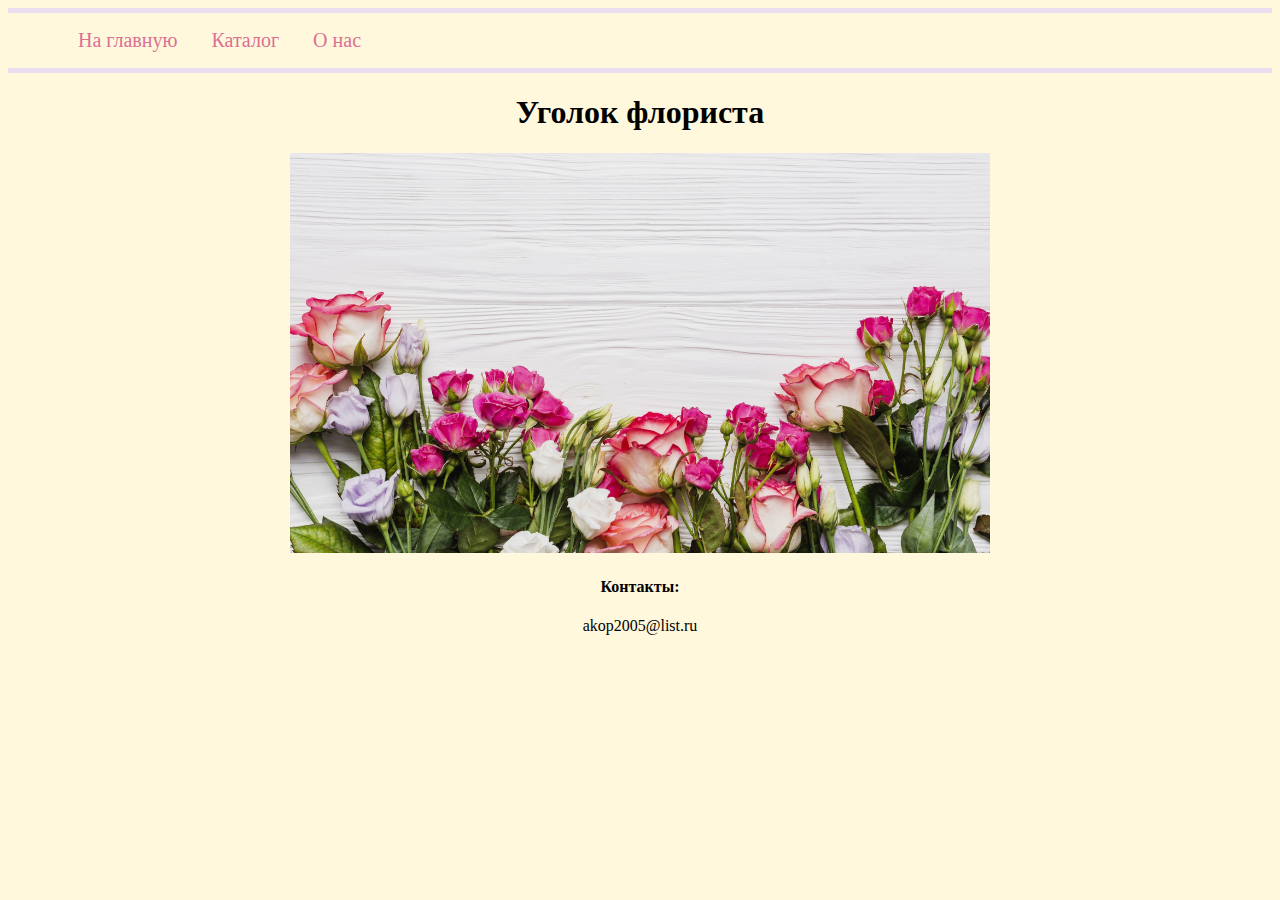
<file: index.html>
<!DOCTYPE html>
<head>
    <link rel="stylesheet" href="styl.css">
    <meta charset="UTF-8">
    <title>Flowers</title>
</head>
<body>
    <hr>
    <ul>
        <li><a href="index.html">На главную</a></li>
        <li><a href="district.html">Каталог</a></li>
        <li><a href="house.html">О нас</a></li>
    </ul>
    <hr>
    <h1>Уголок флориста</h1>
    <center>
    <img src="intro.jpg" alt="No" width="700" height="400">
</center>
<center>
<h4>Контакты:</h4>
<p>akop2005@list.ru</p>
</center>
</body>
</html>
</file>
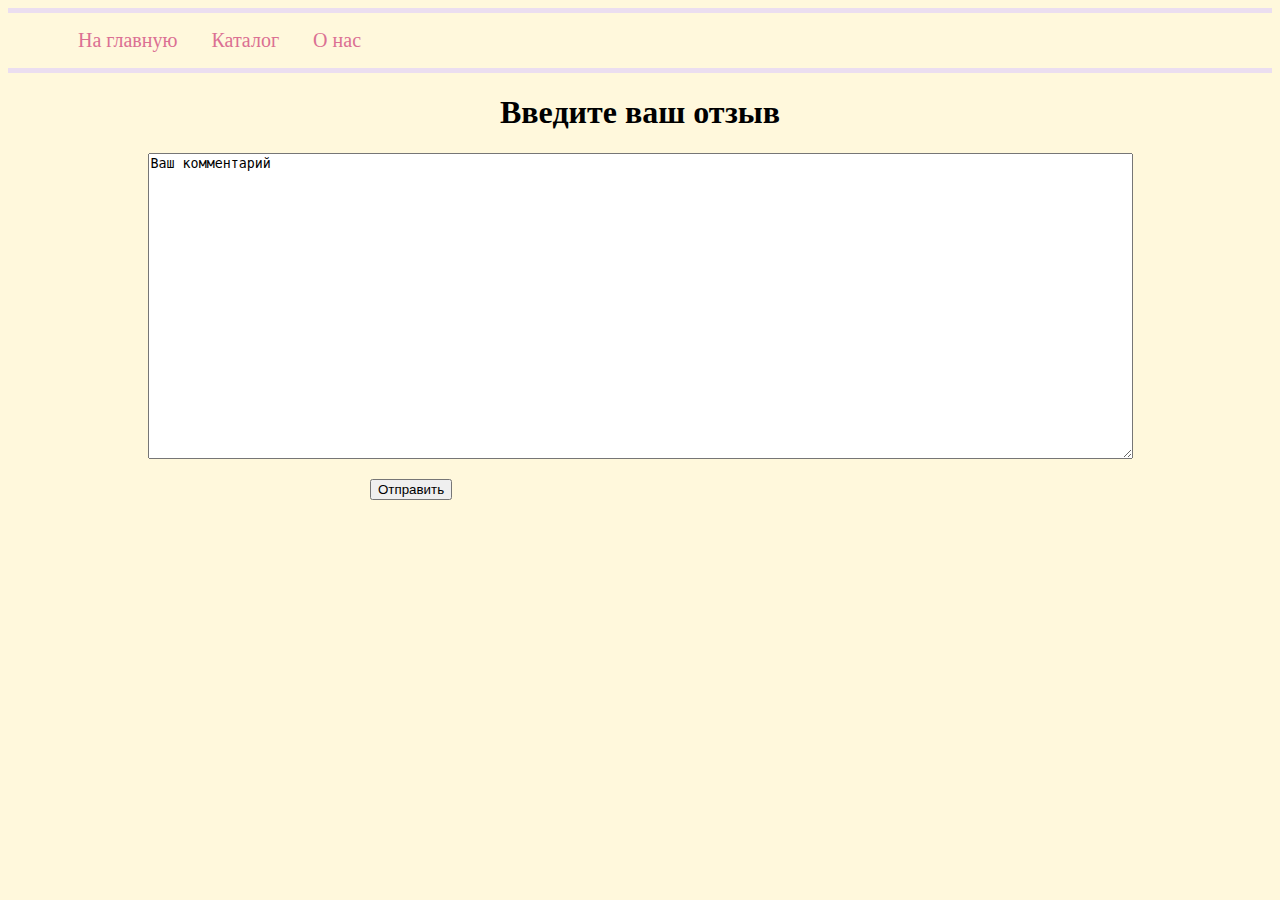
<file: commemt.html>
<!DOCTYPE html>
<head>
    <link rel="stylesheet" href="styl.css">
    <meta charset="UTF-8">
    <title>Flowers</title>
</head>
<body>
    <hr>
    <ul>
        <li><a href="index.html">На главную</a></li>
        <li><a href="district.html">Каталог</a></li>
        <li><a href="house.html">О нас</a></li>
    </ul>
    <hr>
    <h1>Введите ваш отзыв</h1>
    <center>
        <p><textarea name="comment" rows="20" cols="120" >Ваш комментарий</textarea></p>
    </center>
    <input type="button" value="Отправить">
</file>
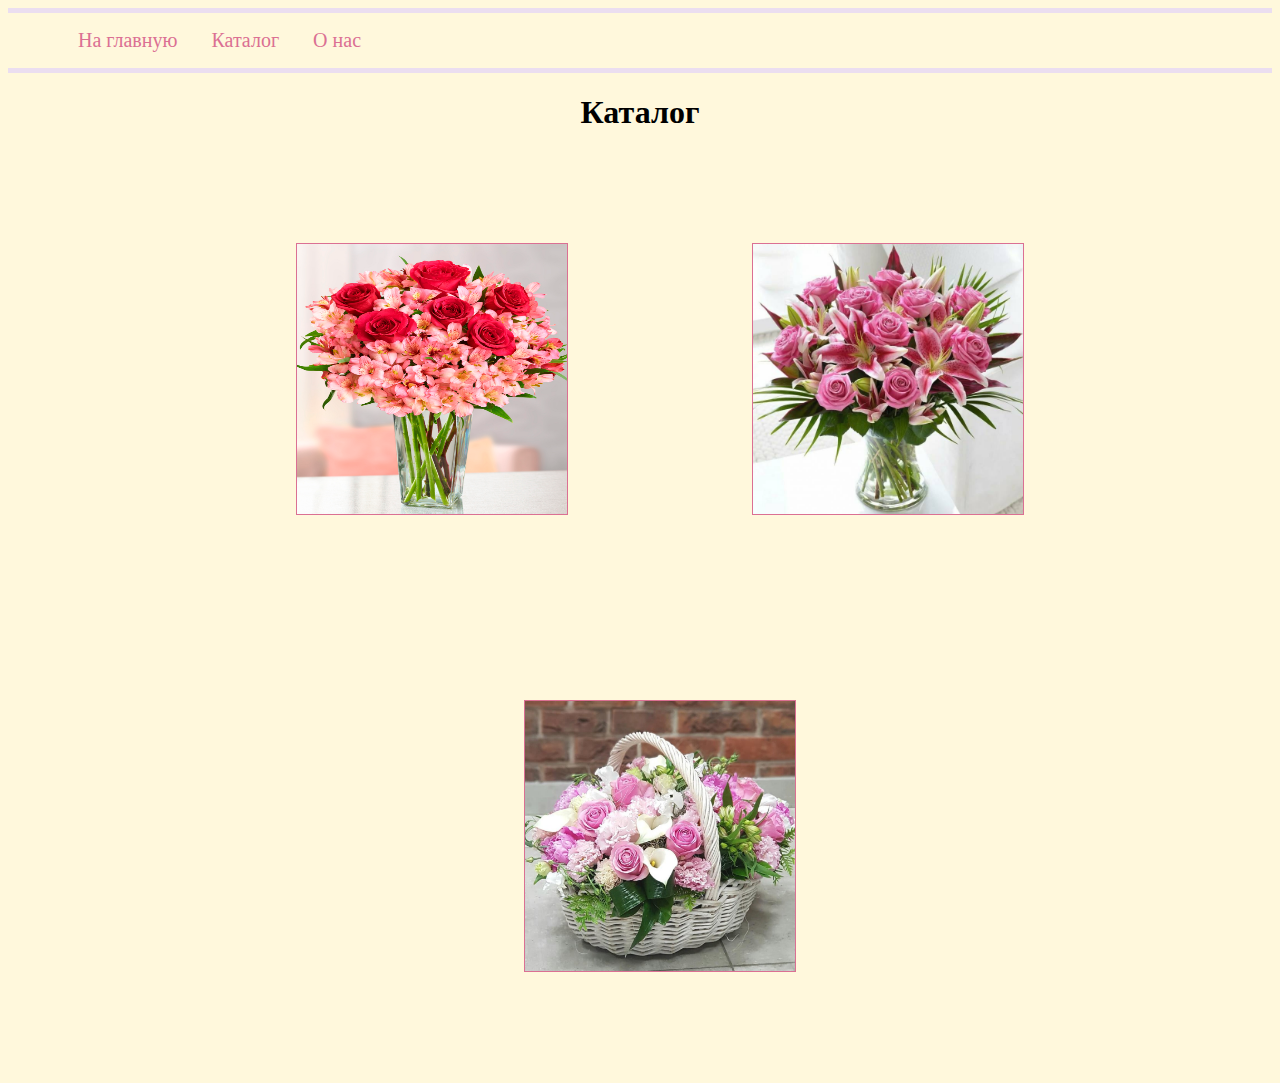
<file: district.html>
<!DOCTYPE html>
<head>
    <link rel="stylesheet" href="styl.css">
    <meta charset="UTF-8">
    <title>Flowers</title>
</head>
<body>
    <hr>
    <ul>
        <li><a href="index.html">На главную</a></li>
        <li><a href="district.html">Каталог</a></li>
        <li><a href="house.html">О нас</a></li>
    </ul>
    <hr>
    <h1>Каталог</h1> 
    <center>
    <ol>
        <li><a href="page1.html"><img src="main1.jpg" border="1" alt="No" width="270" height="270"></a></li>
        <li><a href="page2.html"><img src="main2.jpg" border="1" alt="No" width="270" height="270"></a></li>
        <li><a href="page3.html"><img src="main3.jpg" border="1" alt="No" width="270" height="270"></a></li>
    </ol>
    </center>




</body>
</html>
</file>
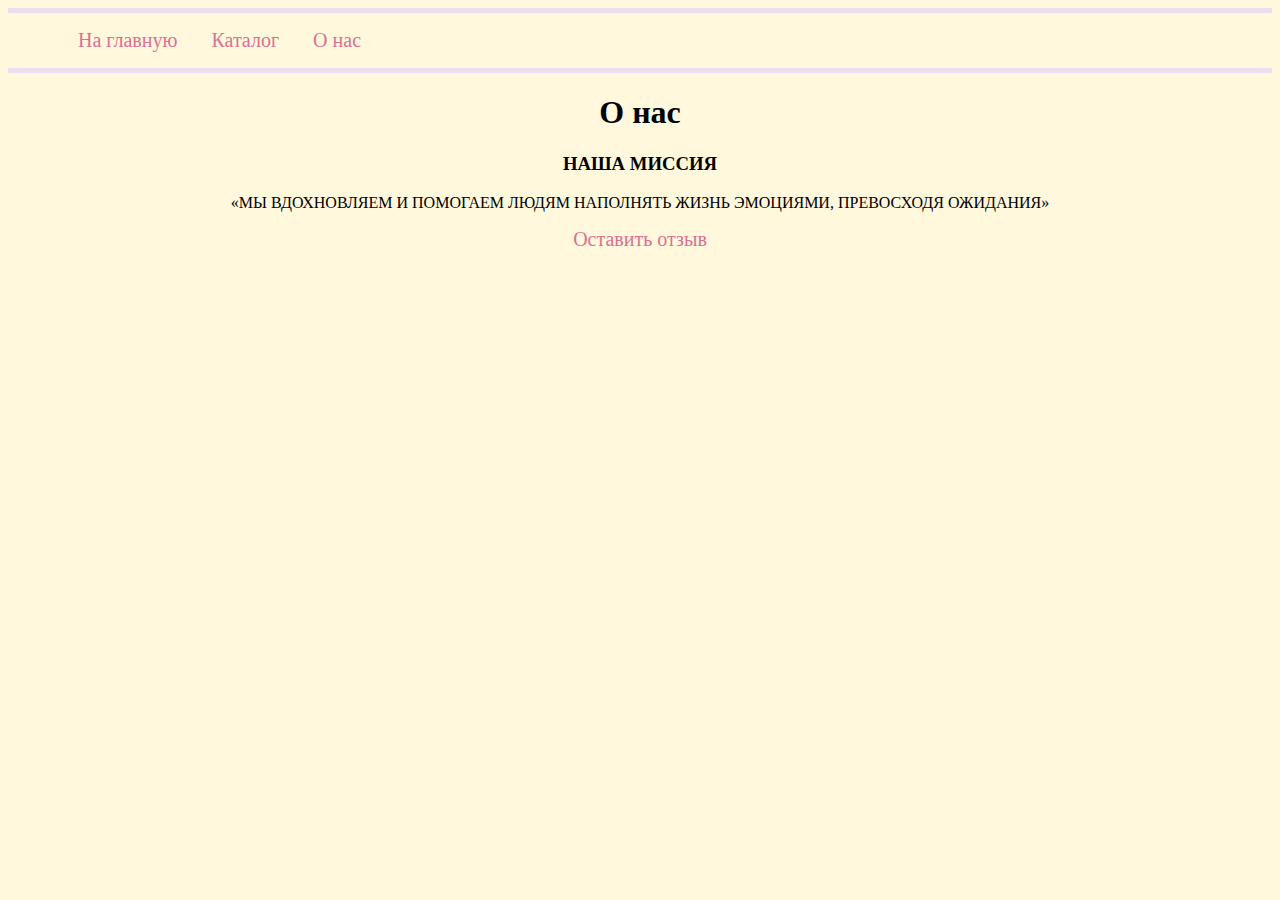
<file: house.html>
<!DOCTYPE html>
<head>
    <link rel="stylesheet" href="styl.css">
    <meta charset="UTF-8">
    <title>Flowers</title>
</head>
<body>
    <hr>
    <ul>
        <li><a href="index.html">На главную</a></li>
        <li><a href="district.html">Каталог</a></li>
        <li><a href="house.html">О нас</a></li>
    </ul>
    <hr>
    <h1>О нас</h1>
    <center>
        <script type="text/javascript" charset="utf-8" async src="https://api-maps.yandex.ru/services/constructor/1.0/js/?um=constructor%3A1bb6bc0541a0e1380245f741725bd5aeddcf795d75726809db6d8a6779670455&amp;width=675&amp;height=461&amp;lang=ru_RU&amp;scroll=true"></script>
    <h3>НАША МИССИЯ</h3>
    <p>«МЫ ВДОХНОВЛЯЕМ И ПОМОГАЕМ ЛЮДЯМ НАПОЛНЯТЬ ЖИЗНЬ ЭМОЦИЯМИ, ПРЕВОСХОДЯ ОЖИДАНИЯ»</p>
    <a href="commemt.html">Оставить отзыв</a>
</center>
</body>
</html>
</file>
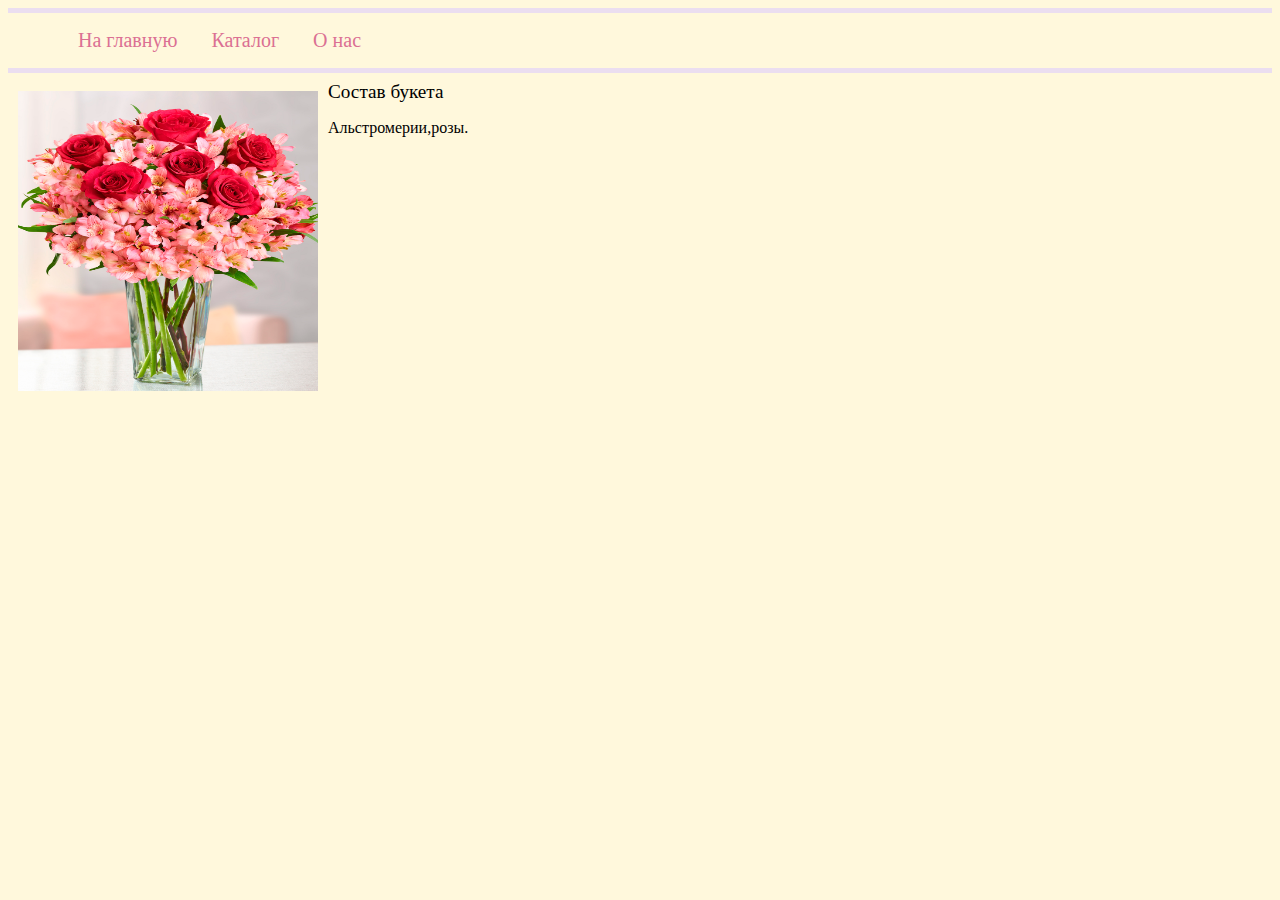
<file: page1.html>
<!DOCTYPE html>
<html>
<head>
    <meta charset="UTF-8">
    <link rel="stylesheet" href="styl.css">
    <title>Document</title>
</head>
<body>
    <hr>
    <ul>
        <li><a href="index.html">На главную</a></li>
        <li><a href="district.html">Каталог</a></li>
        <li><a href="house.html">О нас</a></li>
    </ul>
    <hr>

    <img src="main1.jpg"  alt="No" width="300" height="300" align="left"  style=" border: 10px solid #fff8dc;"/>
    <big>Состав букета</big>
    <br>
    <p>Aльстромерии,розы.</p>
</body>
</html>
</file>
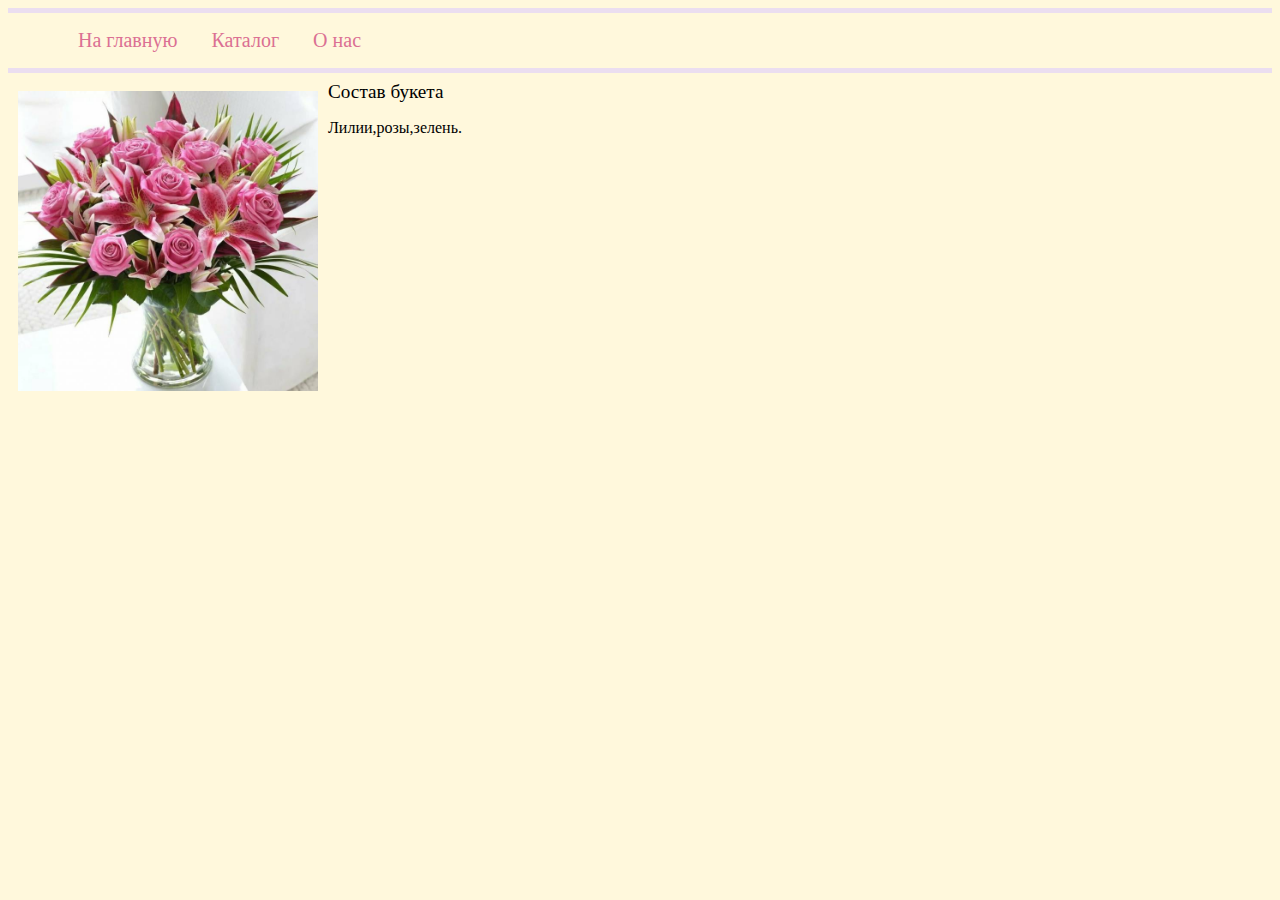
<file: page2.html>
<!DOCTYPE html>
<html>
<head>
    <meta charset="UTF-8">
    <link rel="stylesheet" href="styl.css">
    <title>Document</title>
</head>
<body>
    <hr>
    <ul>
        <li><a href="index.html">На главную</a></li>
        <li><a href="district.html">Каталог</a></li>
        <li><a href="house.html">О нас</a></li>
    </ul>
    <hr>

    <img src="main2.jpg"  alt="No" width="300" height="300" align="left"  style=" border: 10px solid #fff8dc;"/>
    <big>Состав букета</big>
    <br>
    <p>Лилии,розы,зелень.</p>
</body>
</html>
</file>
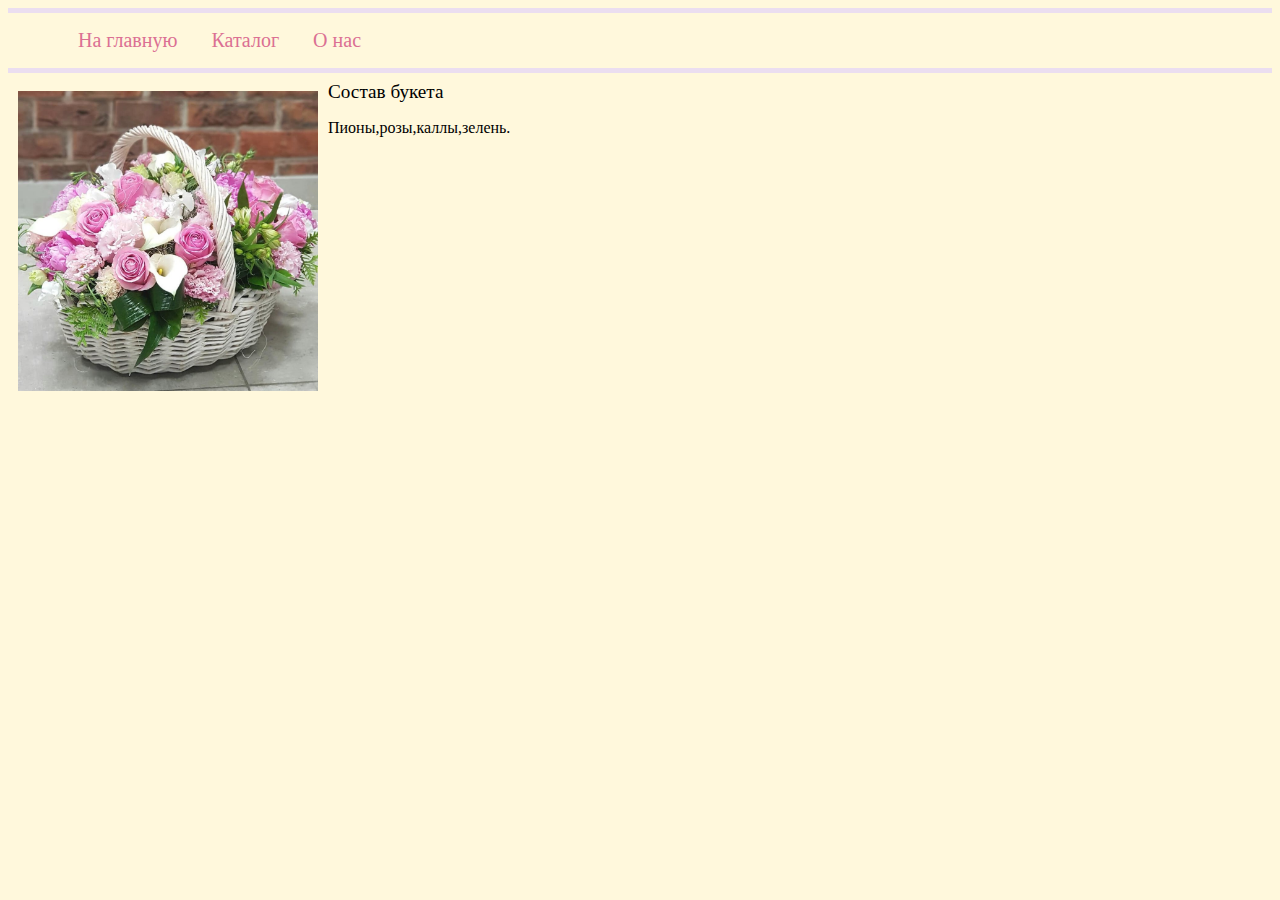
<file: page3.html>
<!DOCTYPE html>
<html>
<head>
    <meta charset="UTF-8">
    <link rel="stylesheet" href="styl.css">
    <title>Document</title>
</head>
<body>
    <hr>
    <ul>
        <li><a href="index.html">На главную</a></li>
        <li><a href="district.html">Каталог</a></li>
        <li><a href="house.html">О нас</a></li>
    </ul>
    <hr>

    <img src="main3.jpg"  alt="No" width="300" height="300" align="left"  style=" border: 10px solid #fff8dc;"/>
    <big>Состав букета</big>
    <br>
    <p>Пионы,розы,каллы,зелень.</p>
</body>
</html>
</file>
<file: styl.css>
body {color:black;
  background-color:#fff8dc;
}

h1{
    text-align: center;
}
ul li{
    padding-left: 30px;
    display: inline;
    color:palevioletred ;
}
ol li{
    display: inline-block;
    padding: 90px;
}
hr{
    border: none;
    background-color: #ebdef0;
    height: 5px;
    color:#F08080;
}

a:visited{
    color: palevioletred;
}
a:hover{
    color:black;
}
a{
    text-decoration: none;
    font-size: 20px;
    color:palevioletred;
}

a:border{
    columns: palevioletred;
}

.link {
    width: 300px;
    height: 300px;
}

input{
    position: relative;
    left: 362px;
    vertical-align: top;
}
</file>
